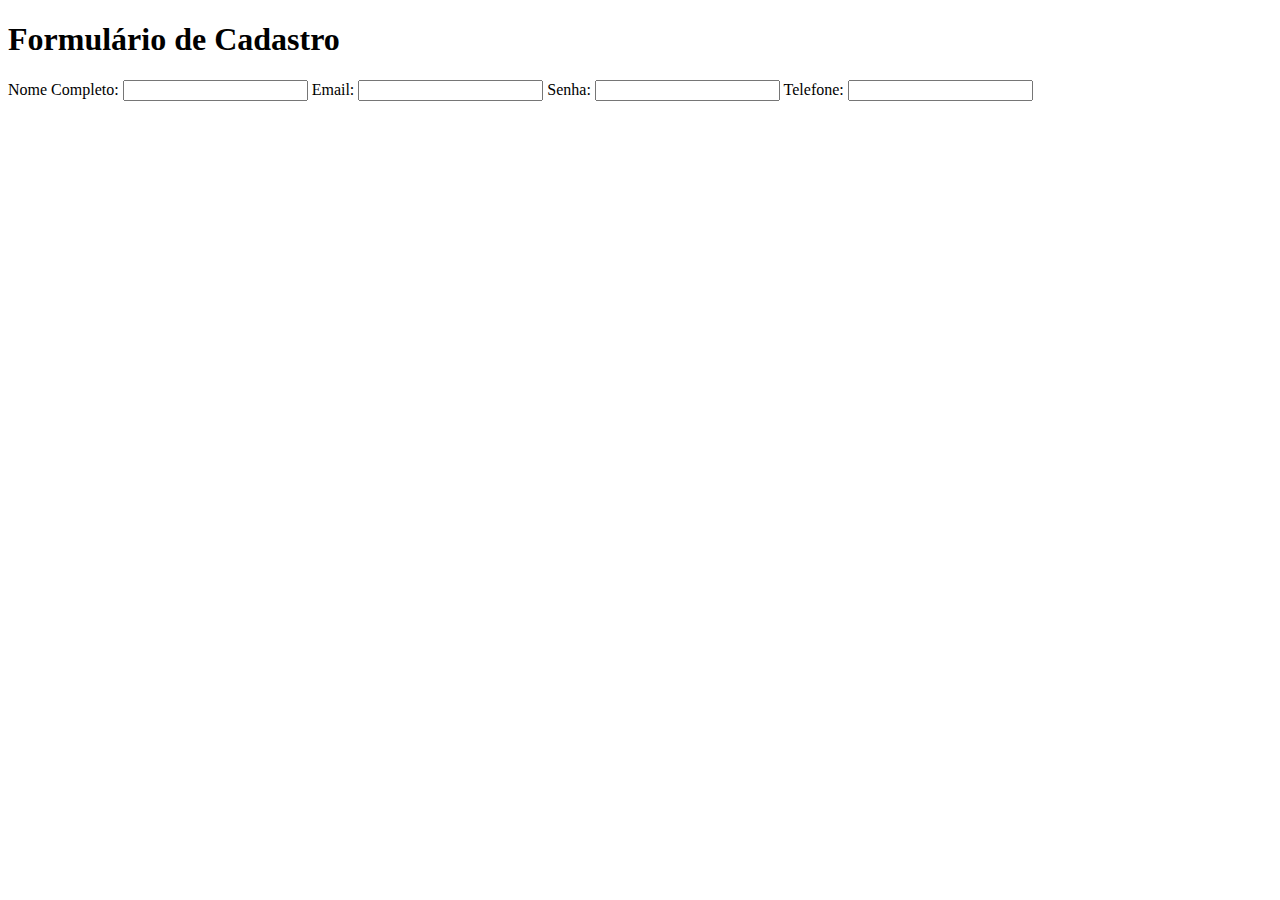
<file: Exercicio - Aula 16.05.2023/index.html>
<!DOCTYPE html>
<html lang="en">
<head>
    <meta charset="UTF-8">
    <meta http-equiv="X-UA-Compatible" content="IE=edge">
    <meta name="viewport" content="width=device-width, initial-scale=1.0">
    <title>Formulário</title>
</head>
<body>
    <form>
        <h1>Formulário de Cadastro</h1>
        <label for="nome">Nome Completo:</label>
        <input type="text" name="nome" id="nome">
        <label for="email">Email:</label>
        <input type="email" name="email" id="email">
        <label for="senha">Senha:</label>
        <input type="password" name="senha" id="senha">
        <label for="telefone">Telefone:</label>
        <input type="tel" name="telefone" id="telefone">
    </form>
</body>
</html>
</file>
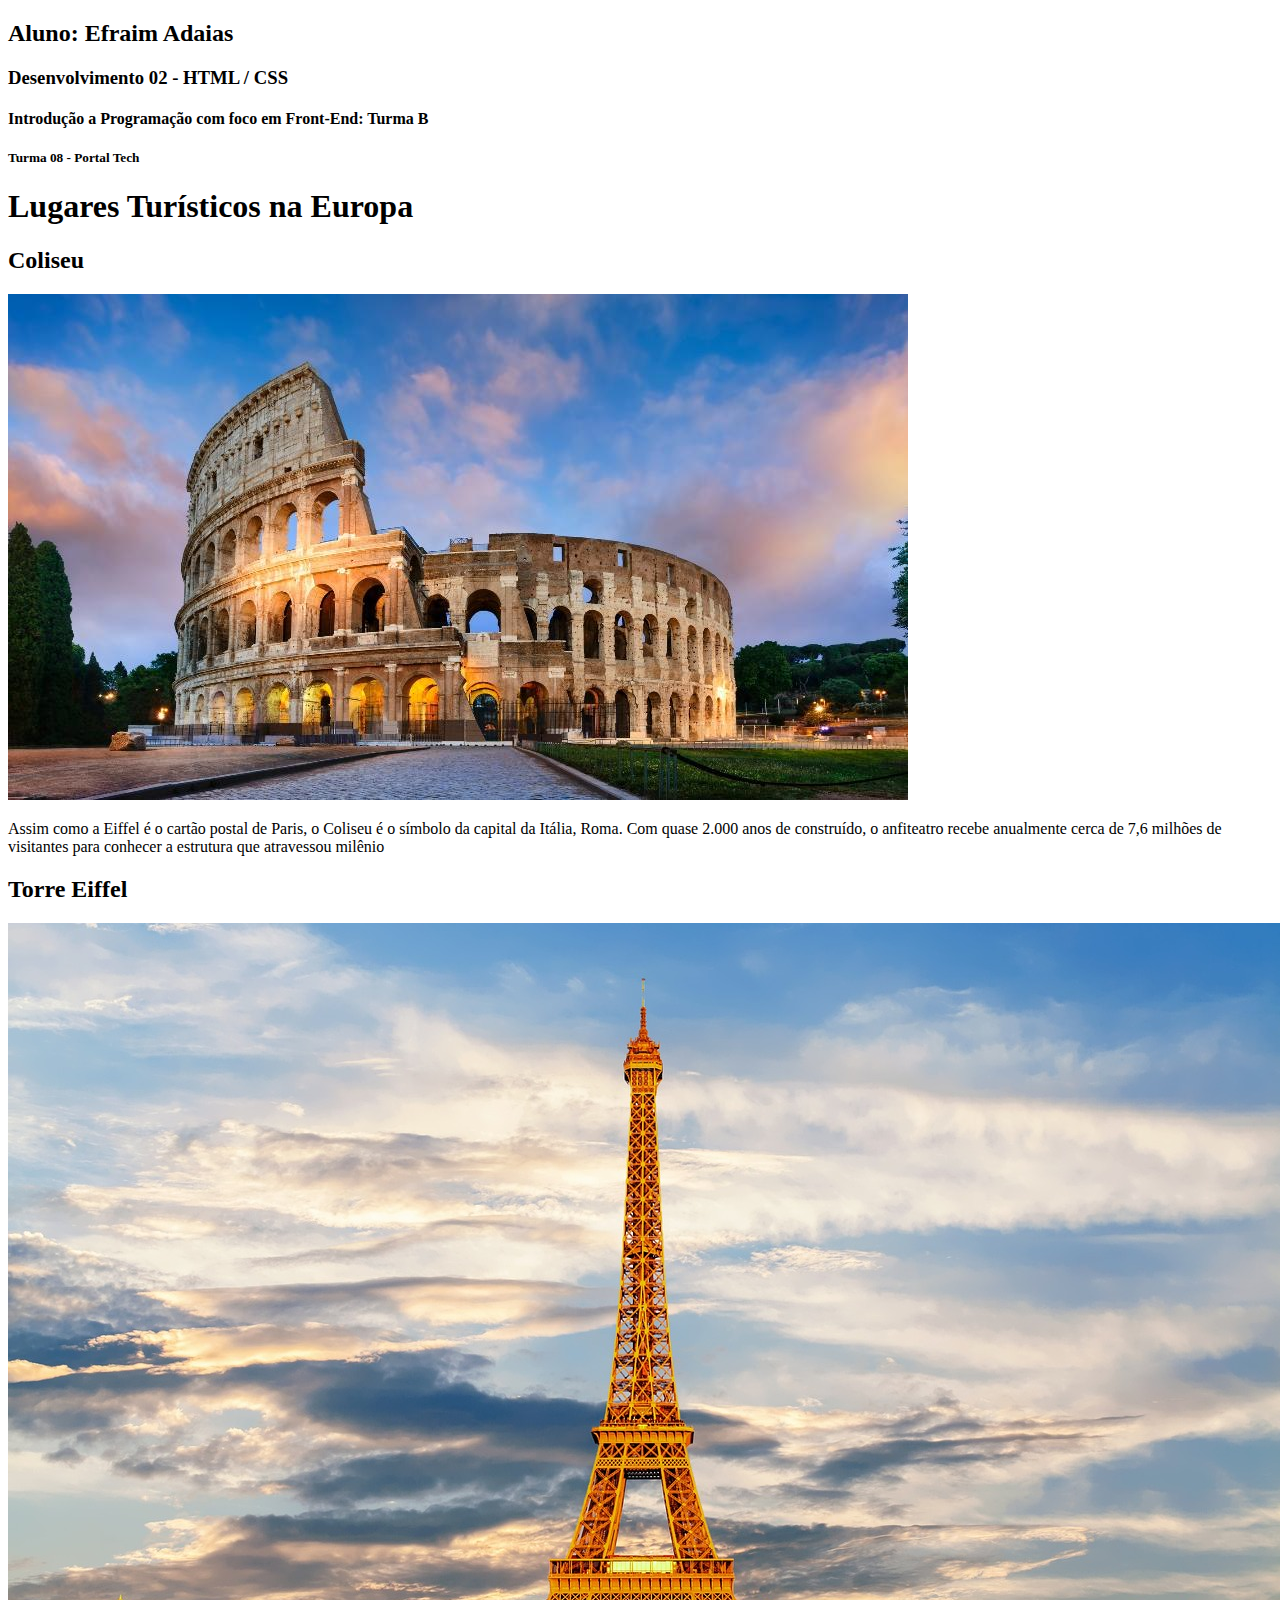
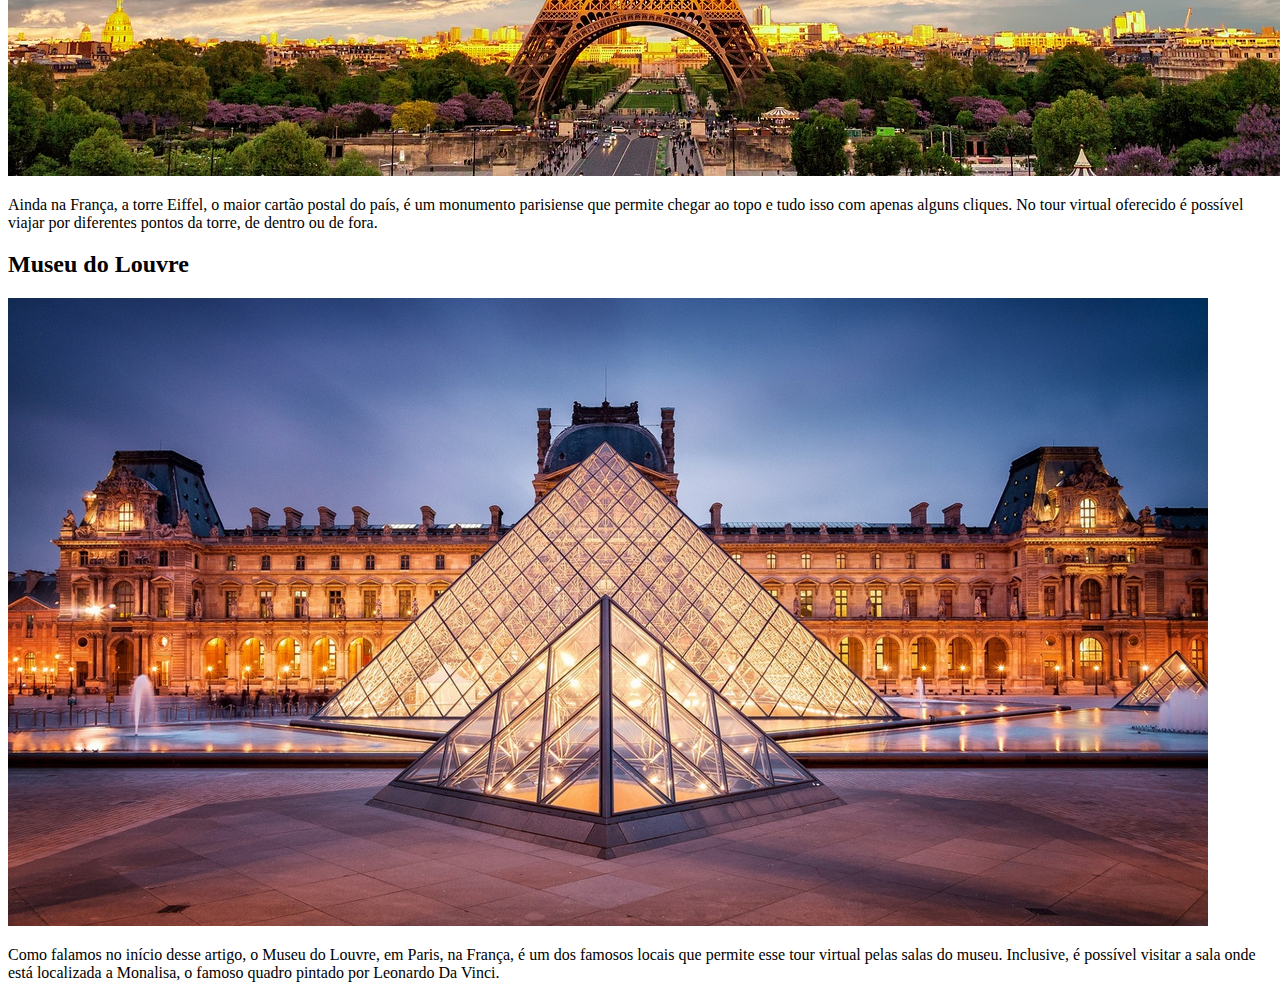
<file: Desenvolvimento02/desenvolvimento2.html>
<!DOCTYPE html>
<html lang="en">
<head>
    <meta charset="UTF-8">
    <meta http-equiv="X-UA-Compatible" content="IE=edge">
    <meta name="viewport" content="width=device-width, initial-scale=1.0">
    <title>Document</title>
</head>
<body>
    <header>
        <h2>Aluno: Efraim Adaias</h2>
        <h3>Desenvolvimento 02 - HTML / CSS</h3>
        <h4>Introdução a Programação com foco em Front-End: Turma B</h4>
        <h5>Turma 08 - Portal Tech</h5>
    </header>
    <main>
        <h1>Lugares Turísticos na Europa</h1>
        <section>
            <h2>Coliseu</h2>
            <img src="./imagens/coliseu.jpg" alt="Coliseum">
            <p>Assim como a Eiffel é o cartão postal de Paris, o Coliseu é o símbolo da capital da Itália, 
                Roma. Com quase 2.000 anos de construído, o anfiteatro recebe anualmente cerca de 
                7,6 milhões de visitantes para conhecer a estrutura que atravessou milênio</p>
        </section>
        <section>
            <h2>Torre Eiffel</h2>
            <img src="./imagens/torre-eiffel.jpg" alt="Torre Eiffel">
            <p>Ainda na França, a torre Eiffel, o maior cartão postal do país, 
                é um monumento parisiense que permite chegar ao topo e tudo isso com apenas alguns cliques. 
                No tour virtual oferecido é possível viajar por diferentes pontos da torre, 
                de dentro ou de fora.</p>
        </section>
        <section>
            <h2>Museu do Louvre</h2>
            <img src="./imagens/museu-do-louvre.jpg" alt="Museu do Louvre">
            <p>Como falamos no início desse artigo, o Museu do Louvre, em Paris, na França, 
                é um dos famosos locais que permite esse tour virtual pelas salas do museu. 
                Inclusive, é possível visitar a sala onde está localizada a Monalisa, 
                o famoso quadro pintado por Leonardo Da Vinci.</p>
        </section>
    </main>
</body>
</html>
</file>
